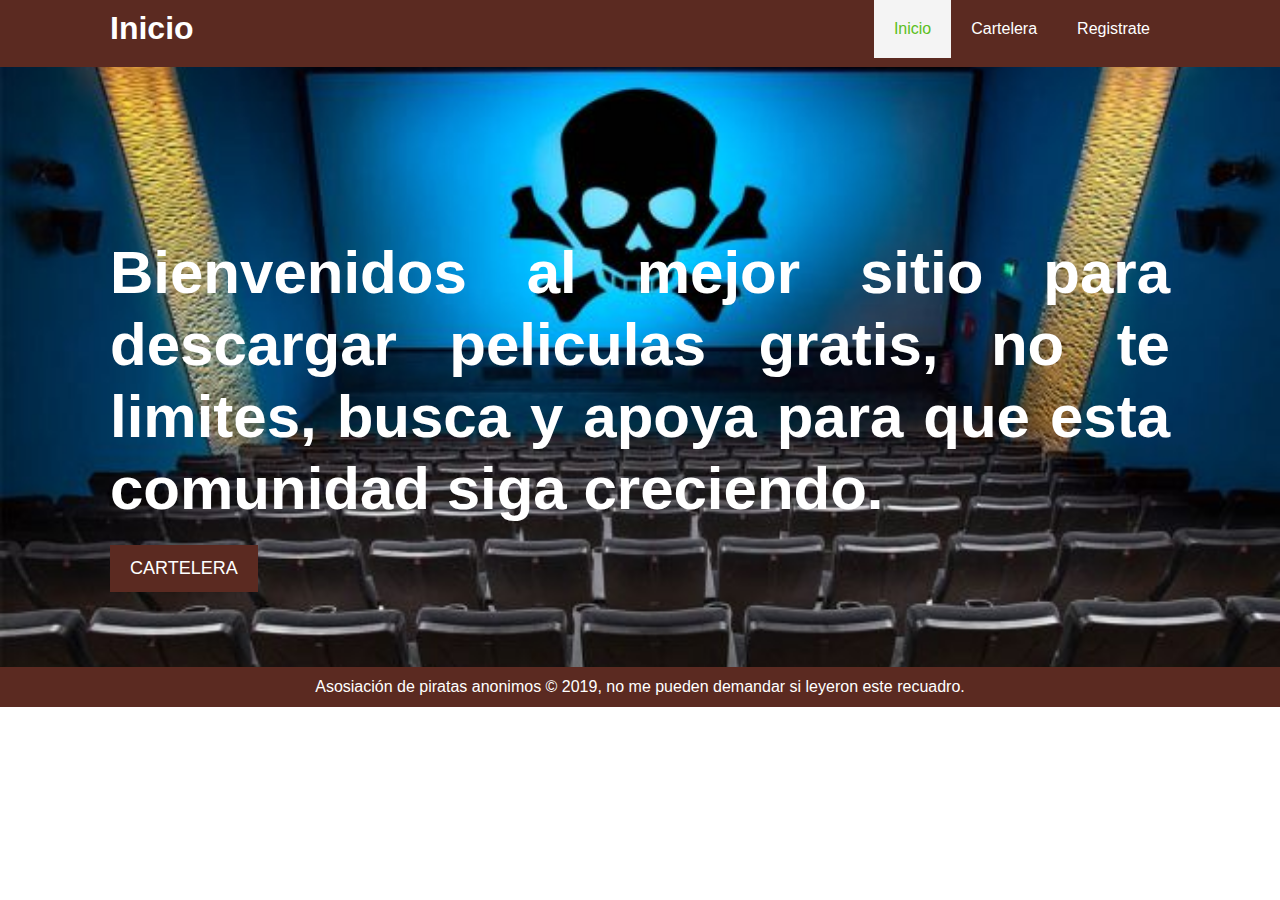
<file: EXAMEN HTML/index.html>
<!DOCTYPE html>
<html lang="en">
<head>
	<meta charset="UTF-8">
	<meta name="viewport" content="width=device-width, initial-scale=1.0">
	<meta http-equiv="X-UA-Compatible" content="ie=edge">
	<title>CINEMA | FREEMIUM</title>
	<link rel="stylesheet" href="https://use.fontawesome.com/releases/v5.7.2/css/all.css" integrity="sha384-fnmOCqbTlWIlj8LyTjo7mOUStjsKC4pOpQbqyi7RrhN7udi9RwhKkMHpvLbHG9Sr" crossorigin="anonymous">
	<link rel="stylesheet" type="text/css" href="./css/styles.css">
</head>
<body>
	<header>
		<nav id="navbar">
			<div class="container">
				<h1><a href="./index.html">Inicio</a></h1>
				<ul>
				<li><a class="current" href="./index.html">Inicio</a></li>
				<li><a href="./cartelera.html">Cartelera</a></li>
				<li><a href="./contact.html">Registrate</a></li>
				</ul>
			</div>
		</nav>
	</header>
	<div id="welcome">
    <div class="container">
      <div class="welcome-content">
        <h1>
          Bienvenidos al mejor sitio para descargar peliculas gratis, no te limites, busca y apoya para que esta comunidad siga creciendo.
        </h1>
        <a href="./cartelera.html" class="btn">CARTELERA</a>
      </div>
    </div>
  </div>
  <div class="clr"></div>
  <footer id="main-footer">
    <p>Asosiación de piratas anonimos &copy; 2019, no me pueden demandar si leyeron este recuadro.</p>
  </footer>
</body>
</html>
</file>
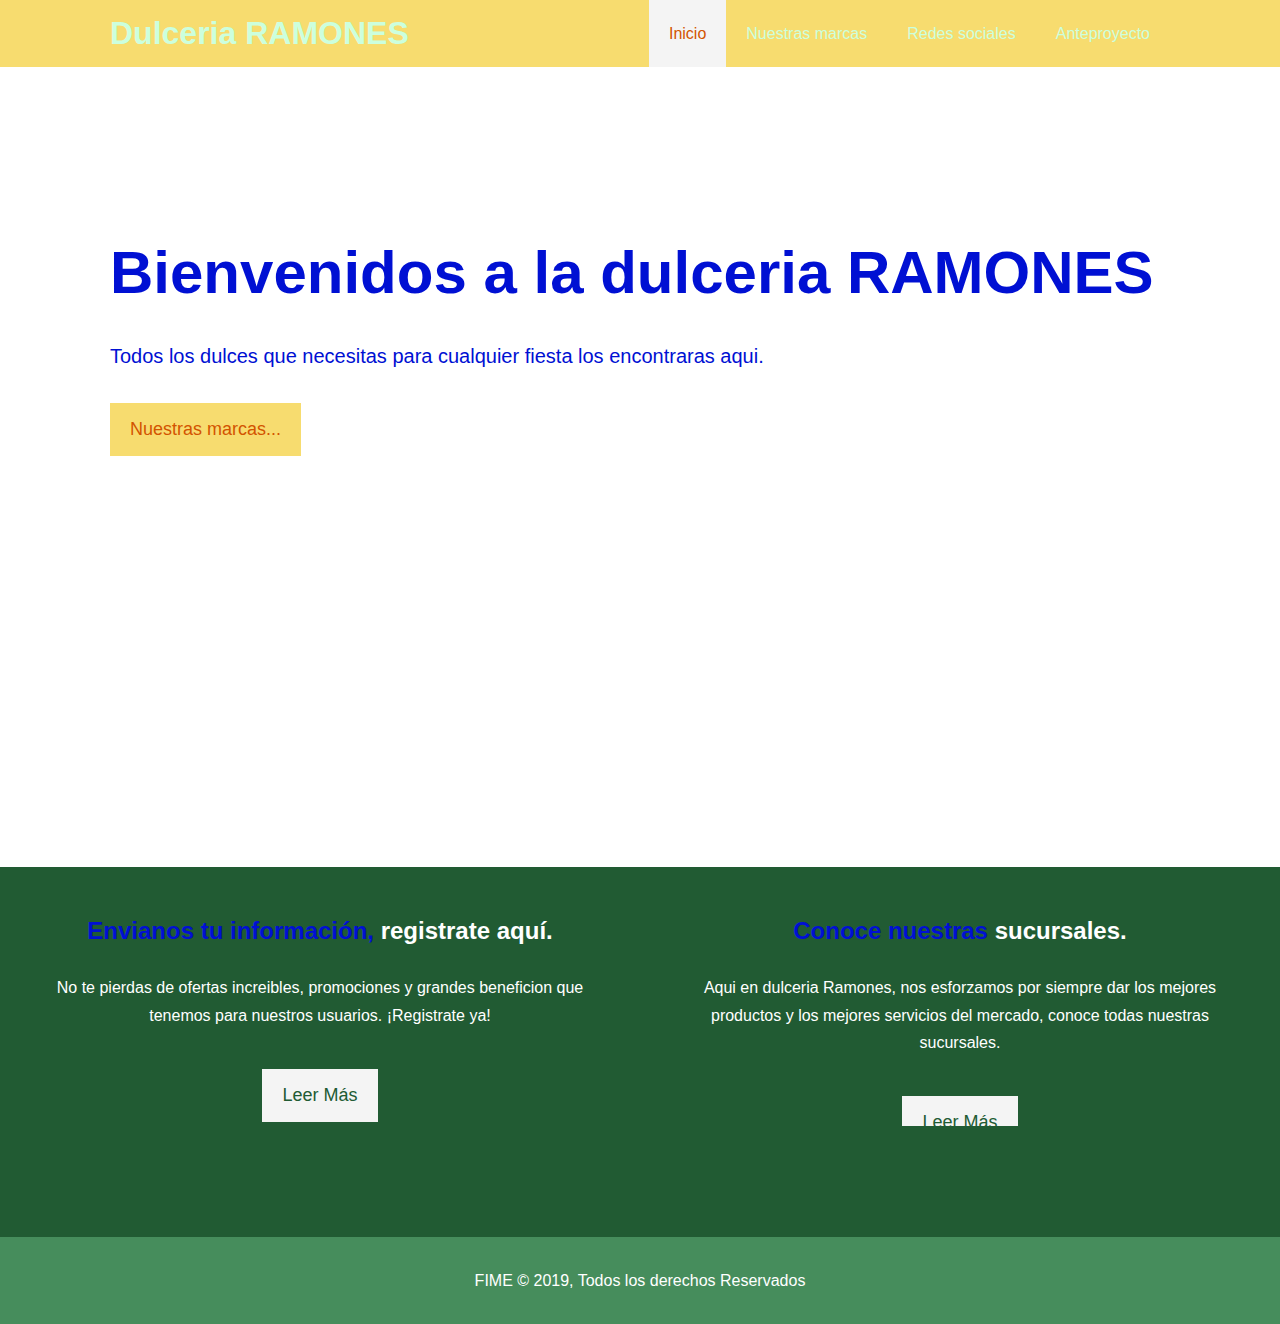
<file: Inicio.html>
<!DOCTYPE html>
<html lang="en" dir="ltr">
	<head>
		<meta charset="UTF-8">
		<meta name="viewport" content="width=device-width, initial-scale=1.0">
		<meta http-equiv="X-UA-Compatible" content="ie=edge">
		<meta name="description" content="Proyecto final">
		<meta name="keywords" content="dulceria, ramones, proyectohtml, clasefinal, productoventa">
		<meta name="author" content="FIME_JOEL">
		<title>Dulceria | RAMONES</title>
		<link rel="stylesheet" href="https://use.fontawesome.com/releases/v5.7.2/css/all.css" integrity="sha384-fnmOCqbTlWIlj8LyTjo7mOUStjsKC4pOpQbqyi7RrhN7udi9RwhKkMHpvLbHG9Sr" crossorigin="anonymous">
		<link rel="stylesheet" type="text/css" href="./Css/styles2.css">		
	</head>
	
	<header>
	<nav id="navbar">
    <div class="container">
      <h1 class="logo" title="FIME Modulo VI"><a href="./Inicio.html">Dulceria RAMONES</a></h1>
      <ul>
        <li><a class="current" href="./Inicio.html"><i class="fab fa-home fa"></i>  Inicio</a></li>
		<li><a href="./Nuestras marcas.html"><i class="fab fa-hand-holding-usd fa"></i> Nuestras marcas</a></li>
        <li><a href="./contact.html"><i class="fab fa-facebook fa-1x"></i> Redes sociales</a></li>
		<li><a href="../Anteproyecto/practicas.html"><i class="fab fa-mail-bulk fa"></i> Anteproyecto</a></li>
      </ul>
    </div>
  </nav>
  
  </header>
  
  <div id="welcome">
    <div class="container">
      <div class="welcome-content">
        <h1>
          <span class="text-primary">Bienvenidos a la dulceria RAMONES</span>
        </h1>
        <p class="lead">
          <span class="text-primary">Todos los dulces que necesitas para cualquier fiesta los encontraras aqui.</span>
        </p>
        <a href="Nuestras marcas.html" class="btn">Nuestras marcas... </a>
      </div>
    </div>
  </div>

  <section id="home-info" class="bg-dark">
    <div class="info-img"></div>
    <div class="info-content1">
      <h2>
        <span class="text-primary">Envianos tu información, </span> registrate aquí.
      </h2>
      <p>No te pierdas de ofertas increibles, promociones y grandes beneficion que tenemos para nuestros usuarios. ¡Registrate ya!</p>
      <a href="Contactanos.html" class="btn btn-light">Leer Más</a>
    </div>
    <div class="info-content">
      <h2>
        <span class="text-primary">Conoce nuestras </span> sucursales.
      </h2>
      <p>Aqui en dulceria Ramones, nos esforzamos por siempre dar los mejores productos y los mejores servicios del mercado, conoce todas nuestras sucursales.</p>
      <a href="/Videos.html" class="btn btn-light">Leer Más</a>
    </div>
  </section>
  <div class="clr"></div>
  <footer id="main-footer">
    <p>FIME &copy; 2019, Todos los derechos Reservados</p>
  </footer>
</html>
</file>
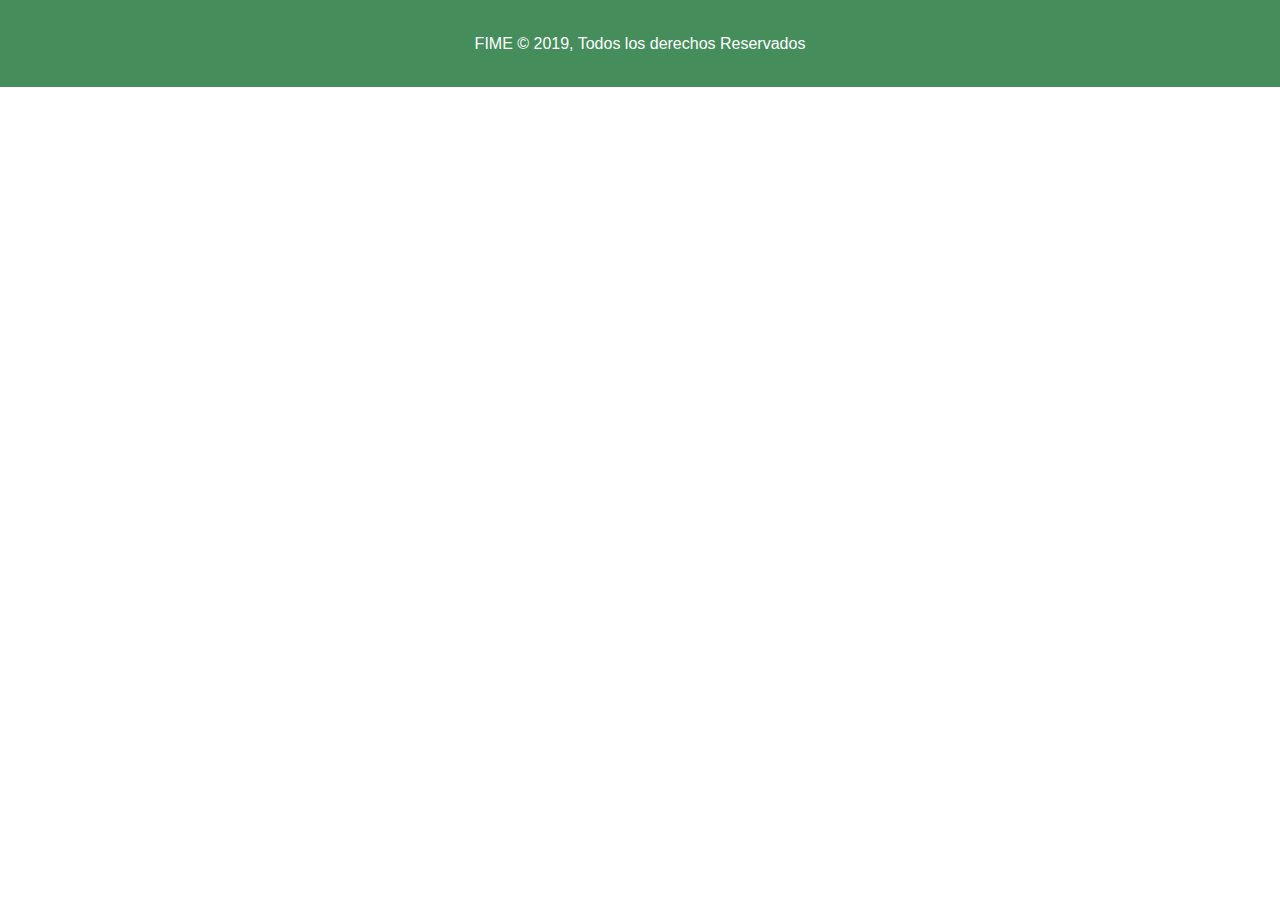
<file: Nuestras marcas.html>
<!DOCTYPE html>
<html lang="en" dir="ltr">
	<head>
		<meta charset="UTF-8">
		<meta name="viewport" content="width=device-width, initial-scale=1.0">
		<meta http-equiv="X-UA-Compatible" content="ie=edge">
		<meta name="description" content="Proyecto final">
		<meta name="keywords" content="dulceria, ramones, proyectohtml, clasefinal, productoventa">
		<meta name="author" content="FIME_JOEL">
		<title>Dulceria | RAMONES</title>
		<link rel="stylesheet" href="https://use.fontawesome.com/releases/v5.7.2/css/all.css" integrity="sha384-fnmOCqbTlWIlj8LyTjo7mOUStjsKC4pOpQbqyi7RrhN7udi9RwhKkMHpvLbHG9Sr" crossorigin="anonymous">
		<link rel="stylesheet" type="text/css" href="./Css/styles2.css">
	</head>



<div class="clr"></div>
	<footer id="main-footer">
			<p>FIME &copy; 2019, Todos los derechos Reservados</p>
	</footer>
</html>
</file>
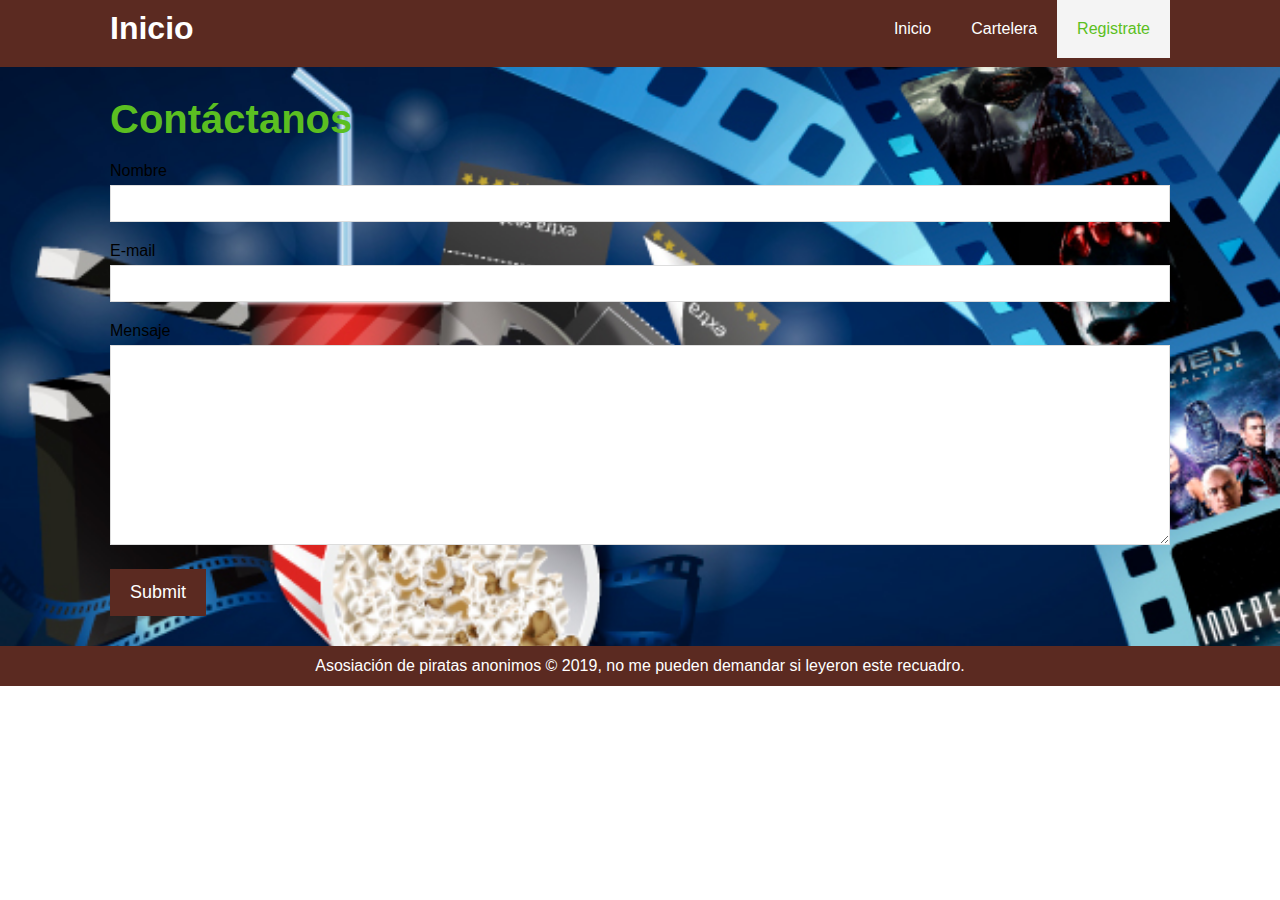
<file: EXAMEN HTML/contact.html>
<!DOCTYPE html>
<html lang="en">
<head>
	<meta charset="UTF-8">
	<meta name="viewport" content="width=device-width, initial-scale=1.0">
	<meta http-equiv="X-UA-Compatible" content="ie=edge">
	<title>CINEMA | FREEMIUM</title>
	<link rel="stylesheet" href="https://use.fontawesome.com/releases/v5.7.2/css/all.css" integrity="sha384-fnmOCqbTlWIlj8LyTjo7mOUStjsKC4pOpQbqyi7RrhN7udi9RwhKkMHpvLbHG9Sr" crossorigin="anonymous">
	<link rel="stylesheet" type="text/css" href="./css/styles.css">
</head>
<body>
	<header>
		<nav id="navbar">
			<div class="container">
				<h1><a href="./index.html">Inicio</a></h1>
				<ul>
				<li><a href="./index.html">Inicio</a></li>
				<li><a href="./cartelera.html">Cartelera</a></li>
				<li><a class="current" href="./contact.html">Registrate</a></li>
				</ul>
			</div>
		</nav>
	</header>
	<div id="welcome3">
		<section id="contact-form" class="py-3">
  <div class="container">
    <h1 class="l-heading"><span class="text-primary">Contáctanos</span></h1>
    <form action="#">
      <div class="form-group">
        <label for="name">Nombre</label>
        <input type="text" name="name" id="name">
      </div>
      <div class="form-group">
        <label for="name">E-mail</label>
        <input type="email" name="email" id="email">
      </div>
      <div class="form-group">
        <label for="name">Mensaje</label>
        <textarea type="text" name="mensaje" id="mensaje"></textarea>
      </div>
      <button type="submit" class="btn">Submit</button>
    </form>
  </div>
</section>
  <div class="clr"></div>
  <footer id="main-footer">
    <p>Asosiación de piratas anonimos &copy; 2019, no me pueden demandar si leyeron este recuadro.</p>
  </footer>
</body>
</html>
</file>
<file: EXAMEN HTML/css/styles.css>
/* Reiniciar */
* {
  margin: 0;
  padding: 0;
  box-sizing: border-box;
}

/* Estilo Menú */
body{
	font-family: 'Lato', sans-serif;
}

a {
  color: #333;
  text-decoration: none;
}

h1, h2, h3 {
  padding-bottom: 20px;
}

p {
  margin: 10px 0;
}
/* Clases General */

/* container mantendrá el contenido centrado y con un máximo de ancho */
.container {
  margin: auto;
  max-width: 1100px;
  overflow: auto;
  padding: 0 20px;
}


.text-primary {
  color:#5BBF21;
}
.text-primary1 {
  color:#152ABC;

}

.lead {
  font-size: 20px;
}

.btn {
  display: inline-block;
  font-size: 18px;
  color: #fff;
  background: #5B2A21;
  padding: 13px 20px;
  border: none;
  cursor: pointer;
}

.btn:hover {
  background: #5BBF21;
}

.btn-light {
  background: #f4f4f4;
  color: #215b33;
}

.bg-dark {
  background: #215b33;
  color: #fff;
}

.bg-light {
  background: #f4f4f4;
  color: #215b33;
}

.bg-primary {
  background: #5BBF21;
  color: #215b33;
  font-size: 10px;
}

.clr {
  clear: both;
}

.l-heading {
  font-size: 40px;
}

.l-heading1 {
  font-size: 40px;
  text-align: center;
  color: #dfe32a;
}

/* Padding */

.py-1 { padding: 10px 0; }
.py-2 { padding: 20px 0; }
.py-3 { padding: 30px 0; }

 /* Navbar */
 #navbar {
   background: #5B2A21;
   color: #fff;
   overflow: auto;
 }

#navbar a {
  color: #fff;
}

#navbar h1 {
  float: left;
  padding-top: 10px;
}

#navbar ul {
  list-style: none;
  float: right;
}

#navbar ul li{
  float: left;
}

#navbar ul li a {
  display: block;
  padding: 20px;
  text-align: center;
}

#navbar ul li a:hover,
#navbar ul li a.current {
  border-color: #3d8e33;
  background: #f4f4f4;
  color: #5BBF21;
}

/* Bienvenida */

#welcome {
  background: url('../imagenes/fondo1.jpg') no-repeat center center/cover;
  height: 600px;
}

#welcome2{
  background: url('../imagenes/fondo2.jpg') no-repeat center center/cover;
  height: 600px;
}

#welcome3{
  background: url('../imagenes/fondo3.jpg') no-repeat center center/cover;
  height: 600px;
}

#welcome1 {
  background: url('../imagenes/fondo.jpg') no-repeat center center/cover;
  width: 100%;
  height: 400px;
}
#welcome .welcome-content {
  color: #fff;
  text-align: justify;
  padding-top: 170px;
}

#welcome1 .welcome-content1 {
  color: #Faa;
  text-align: justify;
  padding-top: 20px;
}

#welcome .welcome-content h1 {
  font-size: 60px;
  line-height: 1.2em;
}

#welcome .welcome-content p {
  padding-bottom: 20px;
  line-height: 1.7em;
}

#welcome .container {
  overflow: hidden !important;
}

/* Información Principal */

#home-info {
  height: 350px;
}

#home-info .info-img {
  float: center;
  width: 0%;
  background: url('https://via.placeholder.com/800x800') no-repeat  center cover;
  min-height: 0%;
}

#home-info .info-content {
  float: right;
  width: 50%;
  height: 70%;
  text-align: center;
  padding: 50px 30px;
  overflow: hidden;
}

#home-info .info-content1 {
  float: left;
  width: 50%;
  height: 70%;
  text-align: center;
  padding: 50px 30px;
  overflow: hidden;
}

#home-info .info-content p {
  padding-bottom: 30px
}
#home-info .info-content1 p {
  padding-bottom: 30px
}

/* Información Secundaria */

.box {
  float: left;
  width: 33.3%;
  padding: 50px;
  text-align: center;
}

.box i {
  margin-bottom: 10px;
}

/* Acerca de */

#about-info .info-right {
  float: right;
  width: 50%;
  min-height: 100%;
}

#about-info .info-right img {
  display: block;
  margin: auto;
  width: 70%;
  border-radius: 50%;
}

#about-info .info-left {
  float: left;
  width: 50%;
  min-height: 100%;
}

/* Testimonos */
#testimonials {
  height: 600px;
  background: url('../Imagenes/fondo1.jpg') no-repeat center center/cover;
  padding-top: 100px;
}
#testimonials1 {
  height: auto;
  background: url('../Imagenes/fondo.jpg') no-repeat center center/cover;
  padding-top: 100px;
}

#testimonials h2 {
  color: #fff;
  text-align: center;
  padding-bottom: 40px;
}

#testimonials .testimonial {
  padding: 20px;
  margin-bottom: 40px;
  border-radius: 10px;
  opacity: 0.9;
}

#testimonials .testimonial img {
  width: 100px;
  float: left;
  margin-right: 10px;
  border-radius: 50%;
}

/* Forma de Contacto */

#contact-form .form-group {
  margin-bottom: 20px;
}

#contact-form label {
  display: block;
  margin-bottom: 5px;
}

#contact-form input,
#contact-form textarea {
  width: 100%;
  padding: 10px;
  border: 1px #ddd solid;
}

#contact-form textarea {
  height: 200px;
}

#contact-form input:focus,
#contact-form textarea:focus {
  outline: none;
  border-color: #5BBF21;
}

/* Pie de página */

#main-footer {
  text-align: center;
  background: #5B2A21;
  color: #fff;
  padding: 1px;
}
</file>
<file: Css/styles2.css>
/* Reiniciar */
* {
  margin: 0;
  padding: 0;
  box-sizing: border-box;
}

/* Estilo Menú */
html, body {
  font-family: 'Segoe UI', Tahoma, Geneva, Verdana, sans-serif;
  line-height: 1.7em;
}

a {
  color: #333;
  text-decoration: none;
}

h1, h2, h3 {
  padding-bottom: 20px;
}

p {
  margin: 10px 0;
}
/* Clases General */

/* container mantendrá el contenido centrado y con un máximo de ancho */
.container {
  margin: auto;
  max-width: 1100px;
  overflow: auto;
  padding: 0 20px;
}


.text-primary {
  color:#0010d3;
}
.text-primary1 {
  color:#152ABC;

}

.lead {
  font-size: 20px;
}

.btn {
  display: inline-block;
  font-size: 18px;
  color: #d35400;
  background: #f7dc6f;
  padding: 13px 20px;
  border: none;
  cursor: pointer;
}

.btn:hover {
  background: #5BBF21;
}

.btn-light {
  background: #f4f4f4;
  color: #215b33;
}

.bg-dark {
  background: #215b33;
  color: #fff;
}

.bg-light {
  background: #f4f4f4;
  color: #215b33;
}

.bg-primary {
  background: #5BBF21;
  color: #215b33;
  font-size: 10px;
}

.clr {
  clear: both;
}

.l-heading {
  font-size: 40px;
}

.l-heading1 {
  font-size: 40px;
  text-align: center;
  color: #dfe32a;
}

/* Padding */

.py-1 { padding: 10px 0; }
.py-2 { padding: 20px 0; }
.py-3 { padding: 30px 0; }

 /* Navbar */
 #navbar {
   background: #f7dc6f;
   color: #fff;
   overflow: auto;
 }

#navbar a {
  color: #cfd;
}

#navbar h1 {
  float: left;
  padding-top: 20px;
}

#navbar ul {
  list-style: none;
  float: right;
}

#navbar ul li{
  float: left;
}

#navbar ul li a {
  display: block;
  padding: 20px;
  text-align: center;
}

#navbar ul li a:hover,
#navbar ul li a.current {
  border-color: #3d8e33;
  background: #f4f4f4;
  color: #d35400;
}

/* Bienvenida */

#welcome {
  background: url('https://st2.depositphotos.com/9129706/12176/v/950/depositphotos_121761992-stock-illustration-sweet-candies-background-pattern-vector.jpg') no-repeat center center/cover;
  height: 800px;
}
#welcome1 {
  background: url('../imagenes/fondo.jpg') no-repeat center center/cover;
  width: 100%;
  height: 400px;
}
#welcome .welcome-content {
  color: #fff;
  text-align: justify;
  padding-top: 170px;
}

#welcome1 .welcome-content1 {
  color: #Faa;
  text-align: justify;
  padding-top: 20px;
}

#welcome .welcome-content h1 {
  font-size: 60px;
  line-height: 1.2em;
}

#welcome .welcome-content p {
  padding-bottom: 20px;
  line-height: 1.7em;
}

#welcome .container {
  overflow: hidden !important;
}

/* Información Principal */

#home-info {
  height: 370px;
}

#home-info .info-img {
  float: center;
  width: 0%;
  background: url('https://via.placeholder.com/800x800') no-repeat  center cover;
  min-height: 0%;
}

#home-info .info-content {
  float: right;
  width: 50%;
  height: 70%;
  text-align: center;
  padding: 50px 30px;
  overflow: hidden;
}

#home-info .info-content1 {
  float: left;
  width: 50%;
  height: 70%;
  text-align: center;
  padding: 50px 30px;
  overflow: hidden;
}

#home-info .info-content p {
  padding-bottom: 30px;
}
#home-info .info-content1	 p {
  padding-bottom: 30px;
}

/* Información Secundaria */

.box {
  float: left;
  width: 33.3%;
  padding: 50px;
  text-align: center;
}

.box i {
  margin-bottom: 10px;
}

/* Acerca de */

#about-info .info-right {
  float: right;
  width: 50%;
  min-height: 100%;
}

#about-info .info-right img {
  display: block;
  margin: auto;
  width: 70%;
  border-radius: 50%;
}

#about-info .info-left {
  float: left;
  width: 50%;
  min-height: 100%;
}

/* Testimonos */
#testimonials {
  height: 600px;
  background: url('../imagenes/photo-fime-2-sepia-bg.jpg') no-repeat center center/cover;
  padding-top: 100px;
}
#testimonials1 {
  height: auto;
  background: url('../imagenes/fondo2.jpg') no-repeat center center/cover;
  padding-top: 100px;
}

#testimonials h2 {
  color: #fff;
  text-align: center;
  padding-bottom: 40px;
}

#testimonials .testimonial {
  padding: 20px;
  margin-bottom: 40px;
  border-radius: 5px;
  opacity: 0.9;
}

#testimonials .testimonial img {
  width: 100px;
  float: left;
  margin-right: 20px;
  border-radius: 50%;
}

/* Forma de Contacto */

#contact-form .form-group {
  margin-bottom: 20px;
}

#contact-form label {
  display: block;
  margin-bottom: 5px;
}

#contact-form input,
#contact-form textarea {
  width: 100%;
  padding: 10px;
  border: 1px #ddd solid;
}

#contact-form textarea {
  height: 200px;
}

#contact-form input:focus,
#contact-form textarea:focus {
  outline: none;
  border-color: #5BBF21;
}

/* Pie de página */

#main-footer {
  text-align: center;
  background: #468d5c;
  color: #fff;
  padding: 20px;
}
</file>
